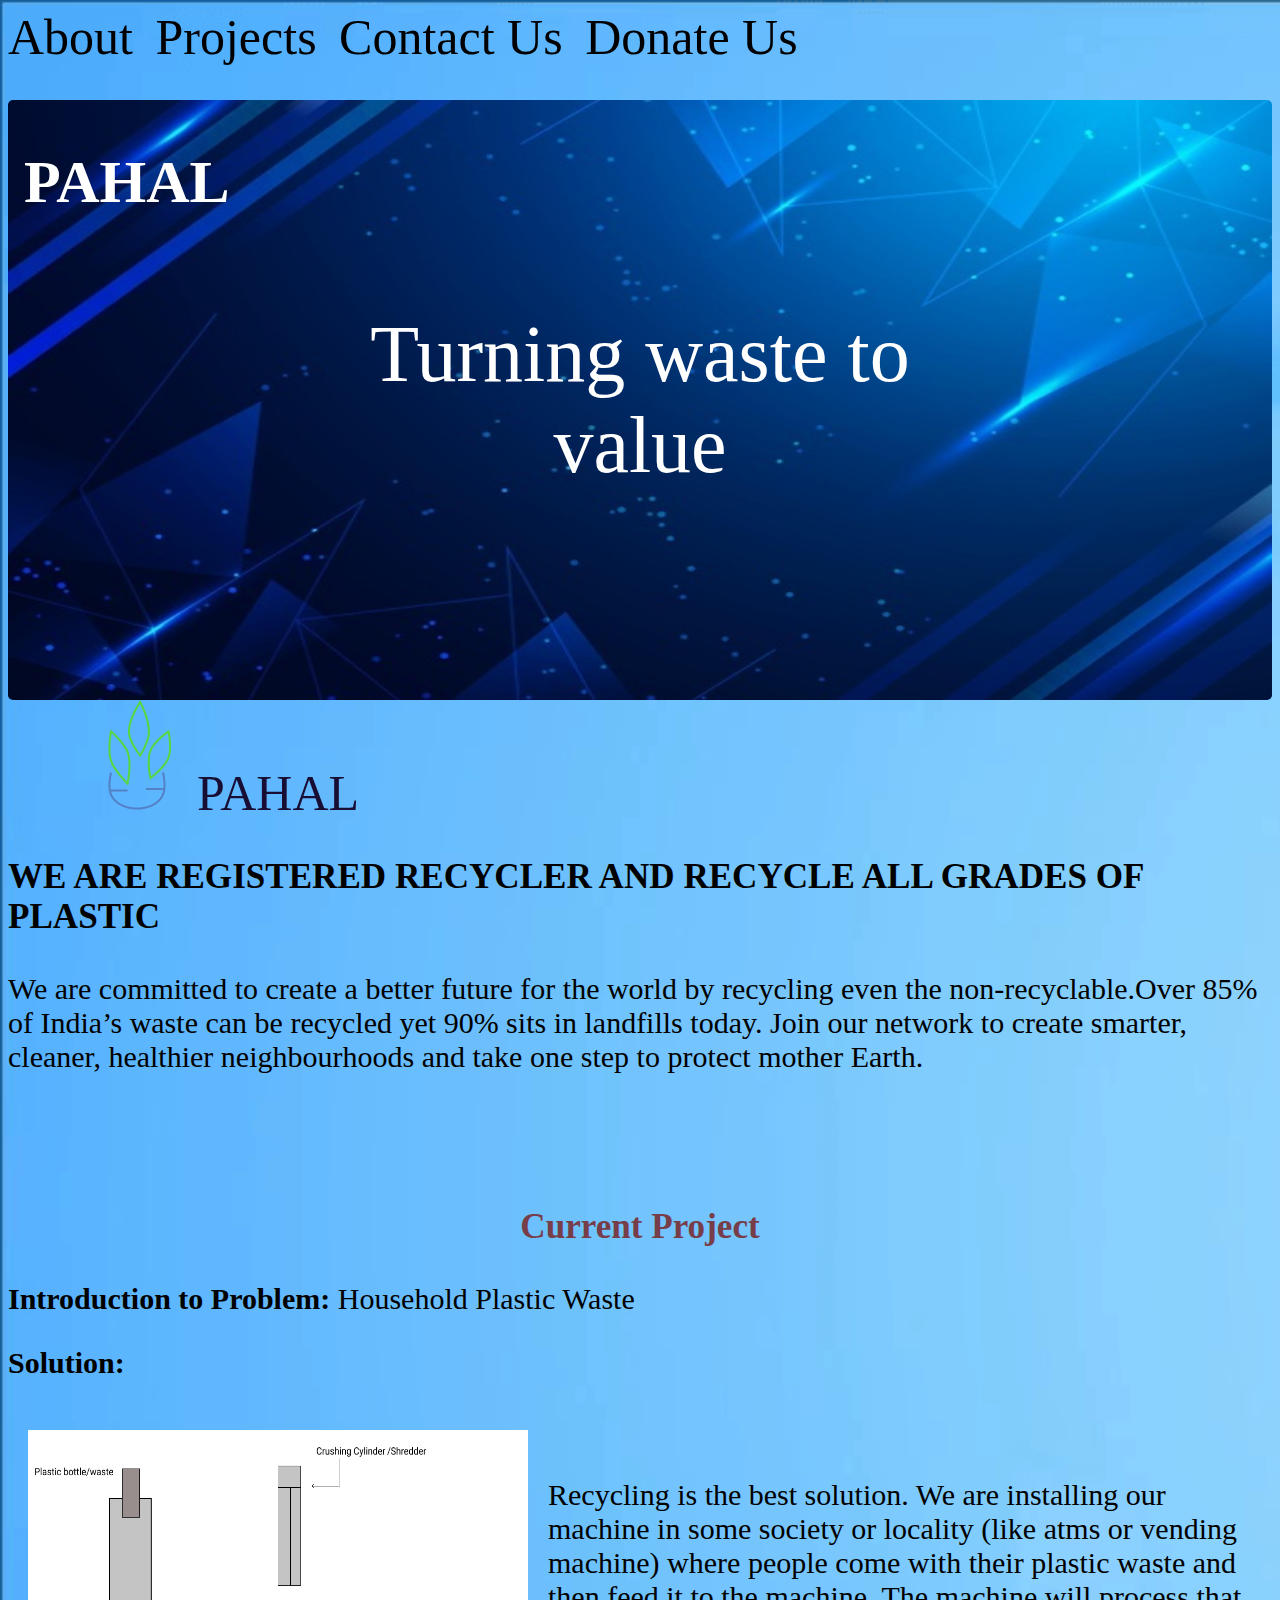
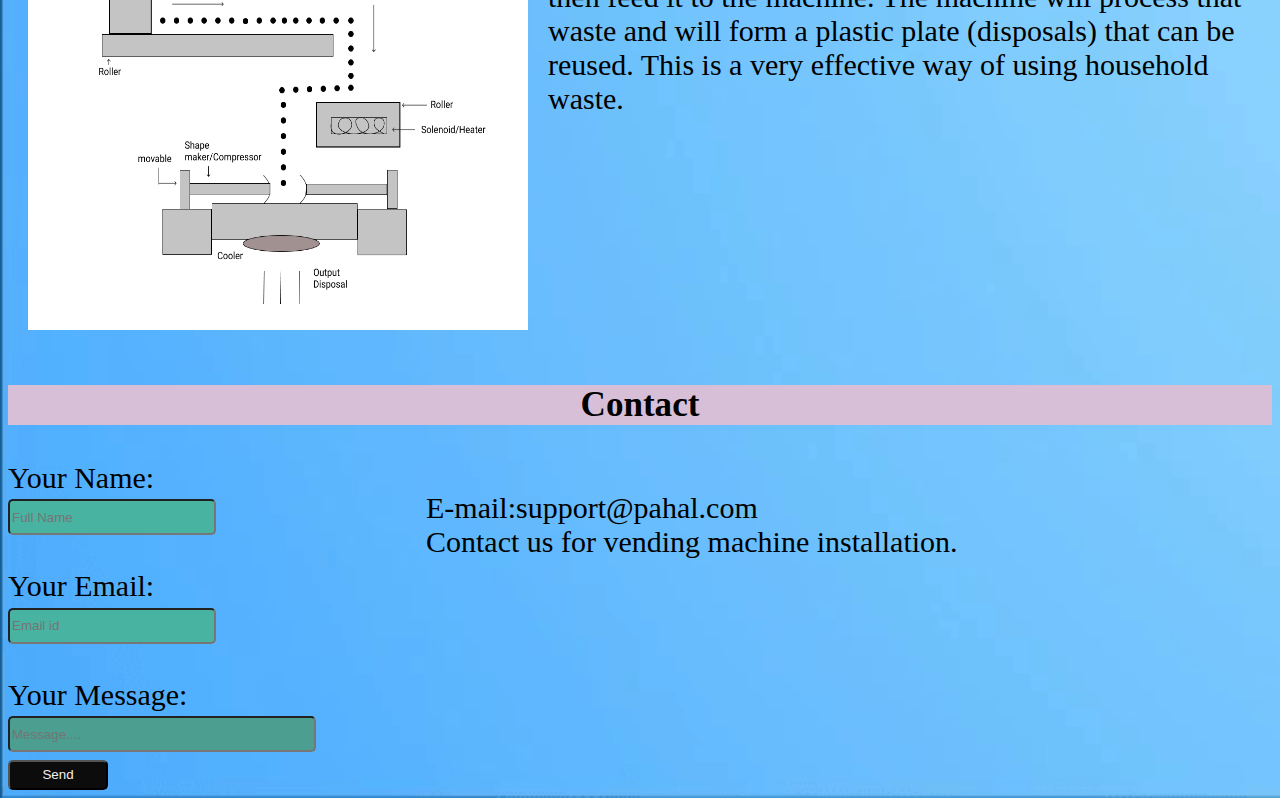
<file: index.html>
<!DOCTYPE html>
<html lang="en">
<head>
    <meta charset="UTF-8">
    <meta http-equiv="X-UA-Compatible" content="IE=edge">
    <meta name="viewport" content="width=device-width, initial-scale=1.0">
    <title>SheHacks</title>
    <link href="styless.css" rel="stylesheet">
</head>
<body>
    <nav>
        <a href="#About">About</a>&nbsp;&nbsp;
        <a href="#Current Project">Projects</a>&nbsp;&nbsp;
        <a href="#Contact Us">Contact Us</a>&nbsp;&nbsp;
        <a href="donation.html" target="_blank">Donate Us</a>&nbsp;&nbsp;<br><br>
    </nav>
    <div class="container">
        <img src="blue.jpg" style="height: 600px; width: 1500px; border-radius: 5px;">
        
        <div class="Aboveleft"><h1>PAHAL</h1></div>
        <div style="font-size: 80px;" class="centered">Turning waste to value</div>
    </div>
    <span><img src="logo01.png">&nbsp; PAHAL</span>

    <h3 class="About" id="About"> WE ARE REGISTERED RECYCLER AND RECYCLE ALL GRADES OF PLASTIC</h3>
    <p> We are committed to create a better future for the world by recycling even the non-recyclable.Over 85% of India’s waste can be recycled yet 90% sits in landfills today.  Join our network to create smarter, cleaner, healthier neighbourhoods and take one step to protect mother Earth.</p>
 <br><br><h3 style="text-align: center; color: rgb(119, 61, 73);" class="Current Project" id="Current Project">Current Project</h3>
     <p><b>Introduction to Problem:</b>
        Household Plastic Waste</p>
     <p><b>Solution:</b>
        <div>
        <img style="padding: 20px; width: 500px; height: 500px;" src="Vender.png">
       <br><br> Recycling is the best solution. We are installing our machine in some society or locality (like atms or vending machine) where people come with their plastic waste and then feed it to the machine. The machine will process that waste and will form a plastic plate (disposals) that can be reused. This is a very effective way of using household waste.</p>
    </div>
    <h3 style="text-align: center; background-color: thistle;" class="Contact Us" id="Contact Us">Contact</h3>
   <div><form action="mailto:taniyagupta2704@gmai.com" method="POST"
enctype="multipart/form-data" name="EmailForm">
Your Name:<br> <input style="background: rgb(72, 179, 161); color: black; border-radius: 5px; width: 200px; height: 30px;" type="text" placeholder="Full Name"><br><br>
Your Email:<br> <input style="background: rgb(72, 179, 161); color: black; border-radius: 5px; width: 200px; height: 30px;" type="email" placeholder="Email id"><br><br>
Your Message:<br> <input style="background: rgb(75, 158, 144); color: black; border-radius: 5px; width: 300px; height: 30px;" type="text" placeholder="Message...."><br>
<input style="background: rgb(12, 12, 12); color: rgb(247, 239, 239); border-radius: 5px; width: 100px; height: 30px;" type="submit" value="Send">
</form>
<p style="padding-left:110px ;">E-mail:support@pahal.com  <br>Contact us for vending machine installation.<br>
</p>

</div> 
    </body>
</html>
</file>
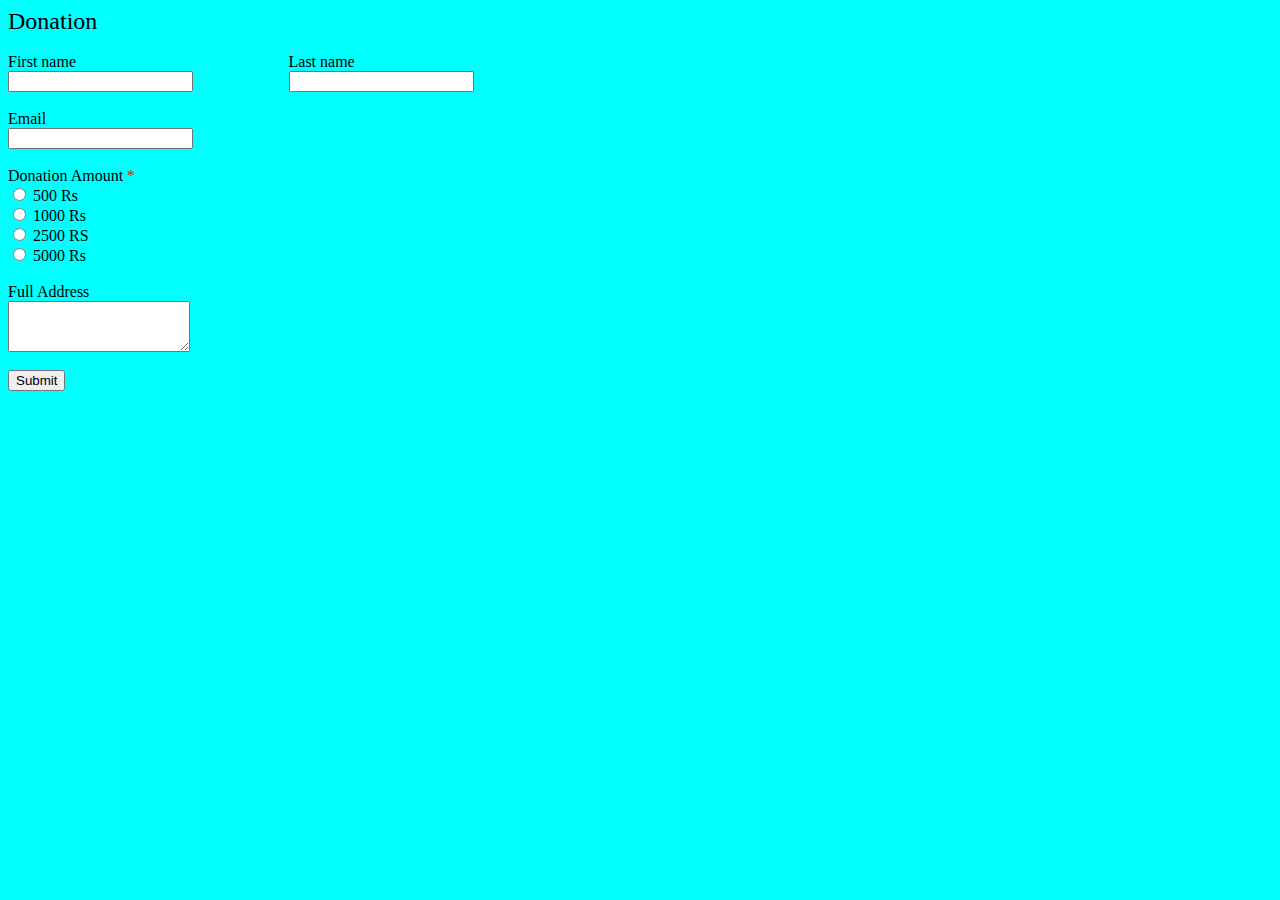
<file: donation.html>
<html>
<head>
    <title>Donation</title>
</head>
<body style="background-color: aqua;">

<div style="max-width: 400px;">
</div>
<div style="padding-bottom: 18px;font-size : 24px;">Donation</div>
<div style="display: flex; padding-bottom: 18px;max-width : 550px;">
<div style=" margin-left: 0; margin-right: 1%; width: 49%;">First name<br/>
<input type="text" id="data_2" name="data_2" style="max-width: 100%;" class="form-control"/>
</div>
<div style=" margin-left: 1%; margin-right: 0; width: 49%;">Last name<br/>
<input type="text" id="data_3" name="data_3" style="max-width: 100%;" class="form-control"/>
</div>
</div><div style="padding-bottom: 18px;">Email<br/>
<input type="text" id="data_4" name="data_4" style="max-width : 550px;" class="form-control"/>
</div>
<div style="padding-bottom: 18px;">Donation Amount<span style="color: red;"> *</span><br/>
<span><input type="radio" id="data_5_0" name="data_5" value="500 Rs"/> 500 Rs</span><br/>
<span><input type="radio" id="data_5_1" name="data_5" value="1000 Rs"/> 1000 Rs</span><br/>
<span><input type="radio" id="data_5_2" name="data_5" value="2500 Rs"/> 2500 RS</span><br/>
<span><input type="radio" id="data_5_3" name="data_5" value="500 Rs"/> 5000 Rs</span><br/>
</div>
<div style="padding-bottom: 18px;">Full Address<br/>
<textarea id="data_6" false name="data_6" style="max-width : 550px;" rows="3" class="form-control"></textarea>
</div>
<div style="padding-bottom: 18px;"><input name="skip_Submit" value="Submit" type="submit"/></div>
<div>

</form>



</body>
</file>
<file: styless.css>
body{
    background-image: url(blur.png);
    background-repeat: repeat-y;
    background-size: cover;
    font-size: 30px;
   
}
.container {
    position: relative;
    text-align: center;
    color: white;
  }
  .centered {
    position: absolute;
    top: 50%;
    left: 50%;
    transform: translate(-50%, -50%);
  }
  .Aboveleft {
    position: absolute;
    top: 8px;
    left: 16px;
  }
  a:link{
      color: black;
      font-size: 50px;
      text-decoration: bisque;
      transition: all, 0.3s linear;
  }
a{
  scroll-behavior: smooth;
}
  a:hover{
      color: rgb(212, 69, 93);
  }
 
  div{
      display: flex;
  }
  form{
    text-align: left;
  }
  span{
    font-size: 50px;
    color: rgb(24, 13, 51);
    padding-top: 70px;
    padding-left: 100px;
  }
</file>
